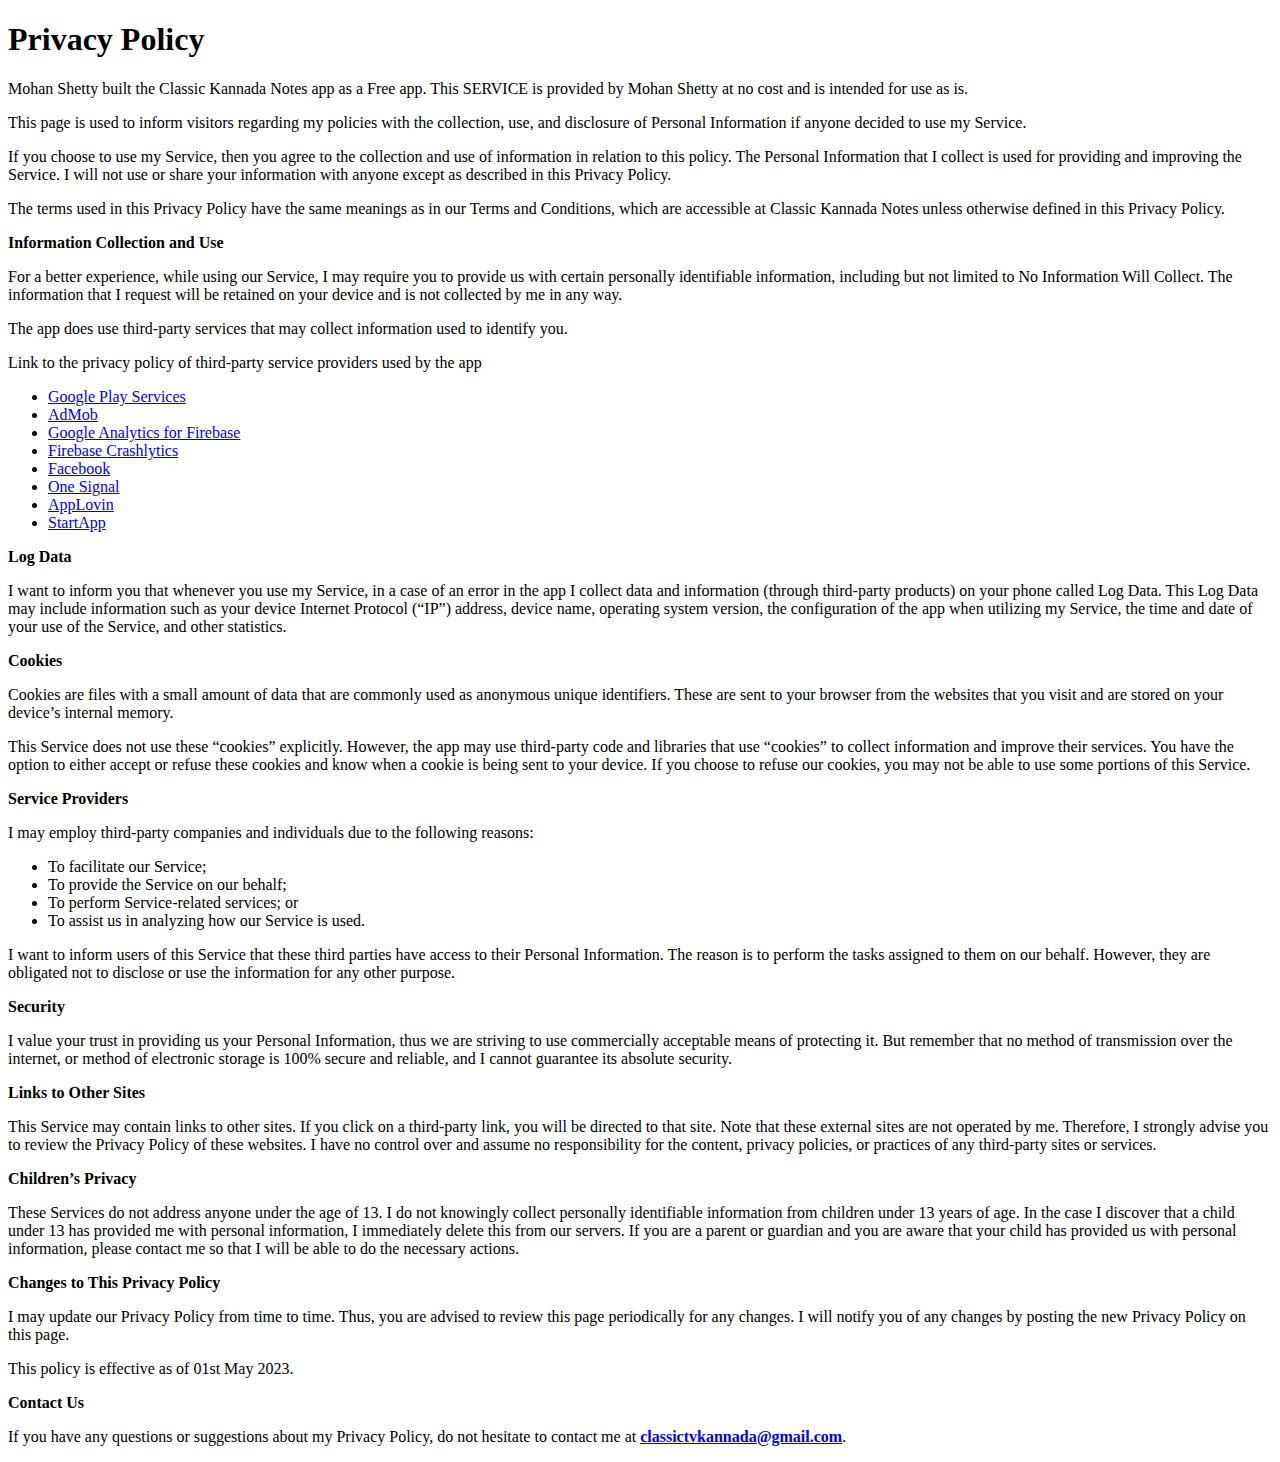
<file: privacy-policy-for-classic-kannada-notes/index.html>
<!DOCTYPE html>
<html lang="en">
<head>
   <meta charset="UTF-8">
   <meta name="viewport" content="width=device-width, initial-scale=1.0">
   <title>Privacy Policy For Classic Kannada Notes</title>
</head>
<body>
   <h1><strong>Privacy Policy</strong></h1>

<p>Mohan Shetty built the Classic Kannada Notes app as a Free app. This SERVICE is provided by Mohan Shetty at no cost and is intended for use as is.</p>

<p>This page is used to inform visitors regarding my policies with the collection, use, and disclosure of Personal Information if anyone decided to use my Service.</p>

<p>If you choose to use my Service, then you agree to the collection and use of information in relation to this policy. The Personal Information that I collect is used for providing and improving the Service. I will not use or share your information with anyone except as described in this Privacy Policy.</p>

<p>The terms used in this Privacy Policy have the same meanings as in our Terms and Conditions, which are accessible at Classic Kannada Notes unless otherwise defined in this Privacy Policy.</p>

<p><strong>Information Collection and Use</strong></p>

<p>For a better experience, while using our Service, I may require you to provide us with certain personally identifiable information, including but not limited to No Information Will Collect. The information that I request will be retained on your device and is not collected by me in any way.</p>

<p>The app does use third-party services that may collect information used to identify you.</p>

<p>Link to the privacy policy of third-party service providers used by the app</p>

<ul>
	<li><a href="https://www.google.com/policies/privacy/" rel="noopener noreferrer" target="_blank">Google Play Services</a></li>
	<li><a href="https://support.google.com/admob/answer/6128543?hl=en" rel="noopener noreferrer" target="_blank">AdMob</a></li>
	<li><a href="https://firebase.google.com/policies/analytics" rel="noopener noreferrer" target="_blank">Google Analytics for Firebase</a></li>
	<li><a href="https://firebase.google.com/support/privacy/" rel="noopener noreferrer" target="_blank">Firebase Crashlytics</a></li>
	<li><a href="https://www.facebook.com/about/privacy/update/printable" rel="noopener noreferrer" target="_blank">Facebook</a></li>
	<li><a href="https://onesignal.com/privacy_policy" rel="noopener noreferrer" target="_blank">One Signal</a></li>
	<li><a href="https://www.applovin.com/privacy/" rel="noopener noreferrer" target="_blank">AppLovin</a></li>
	<li><a href="https://www.startapp.com/privacy/" rel="noopener noreferrer" target="_blank">StartApp</a></li>
</ul>

<p><strong>Log Data</strong></p>

<p>I want to inform you that whenever you use my Service, in a case of an error in the app I collect data and information (through third-party products) on your phone called Log Data. This Log Data may include information such as your device Internet Protocol (&ldquo;IP&rdquo;) address, device name, operating system version, the configuration of the app when utilizing my Service, the time and date of your use of the Service, and other statistics.</p>

<p><strong>Cookies</strong></p>

<p>Cookies are files with a small amount of data that are commonly used as anonymous unique identifiers. These are sent to your browser from the websites that you visit and are stored on your device&rsquo;s internal memory.</p>

<p>This Service does not use these &ldquo;cookies&rdquo; explicitly. However, the app may use third-party code and libraries that use &ldquo;cookies&rdquo; to collect information and improve their services. You have the option to either accept or refuse these cookies and know when a cookie is being sent to your device. If you choose to refuse our cookies, you may not be able to use some portions of this Service.</p>

<p><strong>Service Providers</strong></p>

<p>I may employ third-party companies and individuals due to the following reasons:</p>

<ul>
	<li>To facilitate our Service;</li>
	<li>To provide the Service on our behalf;</li>
	<li>To perform Service-related services; or</li>
	<li>To assist us in analyzing how our Service is used.</li>
</ul>

<p>I want to inform users of this Service that these third parties have access to their Personal Information. The reason is to perform the tasks assigned to them on our behalf. However, they are obligated not to disclose or use the information for any other purpose.</p>

<p><strong>Security</strong></p>

<p>I value your trust in providing us your Personal Information, thus we are striving to use commercially acceptable means of protecting it. But remember that no method of transmission over the internet, or method of electronic storage is 100% secure and reliable, and I cannot guarantee its absolute security.</p>

<p><strong>Links to Other Sites</strong></p>

<p>This Service may contain links to other sites. If you click on a third-party link, you will be directed to that site. Note that these external sites are not operated by me. Therefore, I strongly advise you to review the Privacy Policy of these websites. I have no control over and assume no responsibility for the content, privacy policies, or practices of any third-party sites or services.</p>

<p><strong>Children&rsquo;s Privacy</strong></p>

<p>These Services do not address anyone under the age of 13. I do not knowingly collect personally identifiable information from children under 13 years of age. In the case I discover that a child under 13 has provided me with personal information, I immediately delete this from our servers. If you are a parent or guardian and you are aware that your child has provided us with personal information, please contact me so that I will be able to do the necessary actions.</p>

<p><strong>Changes to This Privacy Policy</strong></p>

<p>I may update our Privacy Policy from time to time. Thus, you are advised to review this page periodically for any changes. I will notify you of any changes by posting the new Privacy Policy on this page.</p>

<p>This policy is effective as of 01st May 2023.</p>

<p><strong>Contact Us</strong></p>

<p>If you have any questions or suggestions about my Privacy Policy, do not hesitate to contact me at&nbsp;<a href="mailto:classictvkannada@gmail.com"><strong>classictvkannada@gmail.com</strong></a>.</p>

</body>
</html>
</file>
